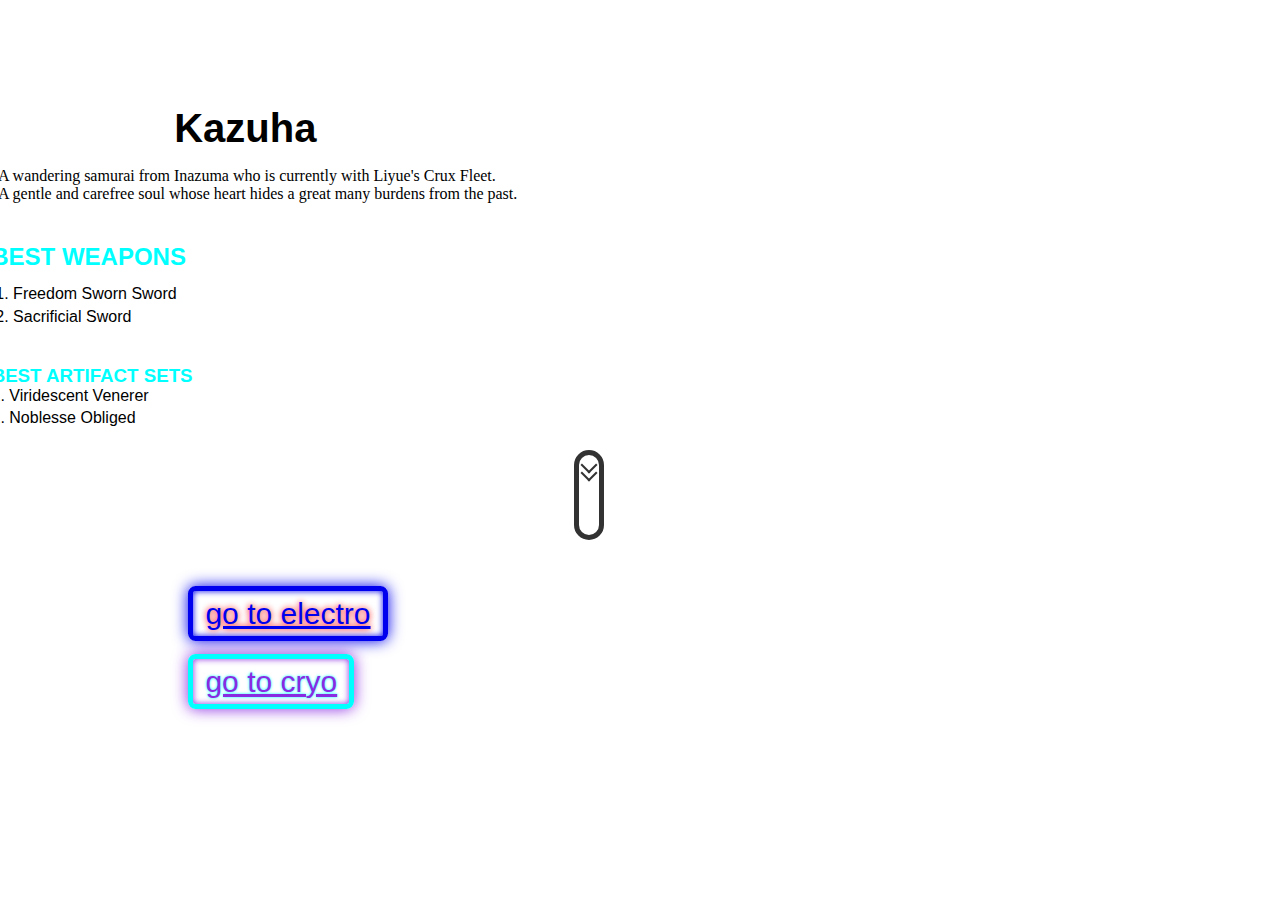
<file: index.html>
<!DOCTYPE html>
<html lang="en">
<head>
    <meta charset="UTF-8">
    <meta http-equiv="X-UA-Compatible" content="IE=edge">
    <meta name="viewport" content="width=device-width, initial-scale=1.0">

    <link rel="stylesheet" href="https://cdnjs.cloudflare.com/ajax/libs/font-awesome/6.1.2/css/all.min.css">
    <link rel="stylesheet" href="style.css">
    <title>Genshin The Best</title>
</head>
<body>
    <div class="slider-container">
        <div class="left-slide" >
            <div style="background-color: white;">
                <div class="XiaoName"><h1>Xiao</h1></div><br>
                <div class="XiaoPP"><p>A yaksha adeptus who defends Liyue.
                    Also heralded as the "Conqueror of Demons"<br>
                    and "Vigilant Yaksha".
                </p></div>
                <div class="weaponheader"><h2>BEST WEAPONS</h2></div><br>
                <div class="weaponsxiao">
                    <ol>
                        <li>Staff Of Homa<br></li>
                        <li>Deathmatch</li>
                        <li>Blackcliff Pole</li>
                    </ol>
                </div>

                <h3>BEST ARTIFACT SETS</h3><br>
                <div class="artifactsxiao">
                    <ol>
                        <li>Vermillion Hereafter<br></li>  
                    </ol>
                </div>
            </div>

            <div style="background-color: white;">
                <div class="VentiName"><h1 >Venti</h1></div>
                <div class="VentiPP"><p>One of the many bards in Mondstadt who freely wanders the city streets<br> and alleys. 
                </p></div>
                <div class="weaponheader"><h2>BEST WEAPONS</h2></div>
                <div class="weaponsventi">
                    <ol>
                        <li style="padding-bottom: 2px;">The Stringless</li>
                        <li style="padding-top: 2px;">WindBlume Ode</li>
                    </ol>
                </div>
                <br>
                <h3>BEST ARTIFACT SETS</h3><br>
                <div class="artifactsventi">
                    <ol>
                        <li>Viridescent Venerer<br></li>
                    </ol>
                </div>
            </div>

            <div style="background-color: white;">
                <div class="KazuhaName"><h1 >Kazuha</h1></div>
                <div class="KazuhaPP"><p>A wandering samurai from Inazuma who is currently with Liyue's Crux Fleet.<br>
                   A gentle and carefree soul whose heart hides a great many burdens from the past. 
                </p></div>
                <div class="weponheader"><h2>BEST WEAPONS</h2></div>
                <div class="weapons">
                    <ol style="margin-left: -40px;">
                        <li style="padding-bottom: 5px;">Freedom Sworn Sword<br></li>
                        <li style="padding-bottom:5px">Sacrificial Sword</li>
                    </ol>
                </div>
                <br>
                <div class="artifactheader"><h3>BEST ARTIFACT SETS</h3></div><br>
                <div class="artifacts">
                    <ol>
                        <li style="padding-bottom: 2px;">Viridescent Venerer<br></li>
                        <li style="padding-top:2px;">Noblesse Obliged</li>
                        <!-- <button type="button" onclick="window.location.href='electro.html'">electro</button> -->
                    </ol>
                </div>
                <div class="buttonforredirect">
                <a href='electro.html' class="electrodiv">go to electro</a>
                <br><br>
                <a href='cryo.html' class="cryodiv">go to cryo</a>
                
            </div>

                
                
            </div>
        </div>
        <div class="action-buttons">
            <button class="down-button">
            
            </button>
            <button class="up-button">
                <!-- <i class="fas fa-arrow-up"></i> -->
            </button>
        </div>
        <div class="right-slide">
            <!-- images -->
            <div style="background-image: url(https://ftw.usatoday.com/wp-content/uploads/sites/90/2022/07/genshin-impact-kazuha-header-1.jpg?w=1000&h=600&crop=1);">
            </div>

            <div style="background-image: url(https://assets2.rockpapershotgun.com/genshin-impact-venti-pull.jpg/BROK/resize/1920x1920%3E/format/jpg/quality/80/genshin-impact-venti-pull.jpg);">
            </div>

            <div style="background-image: url(https://assets.reedpopcdn.com/Genshin-Impact-Xiao-Banner-character-and-weapon-drop-rates%2C-4-Stars-characters%2C-Xiao-Banner-end-date.jpg/BROK/thumbnail/1200x1200/quality/100/Genshin-Impact-Xiao-Banner-character-and-weapon-drop-rates%2C-4-Stars-characters%2C-Xiao-Banner-end-date.jpg);">
            </div>
        </div>
        





    </div>




    <script src="genshin.js"></script>
</body>
</html>
</file>
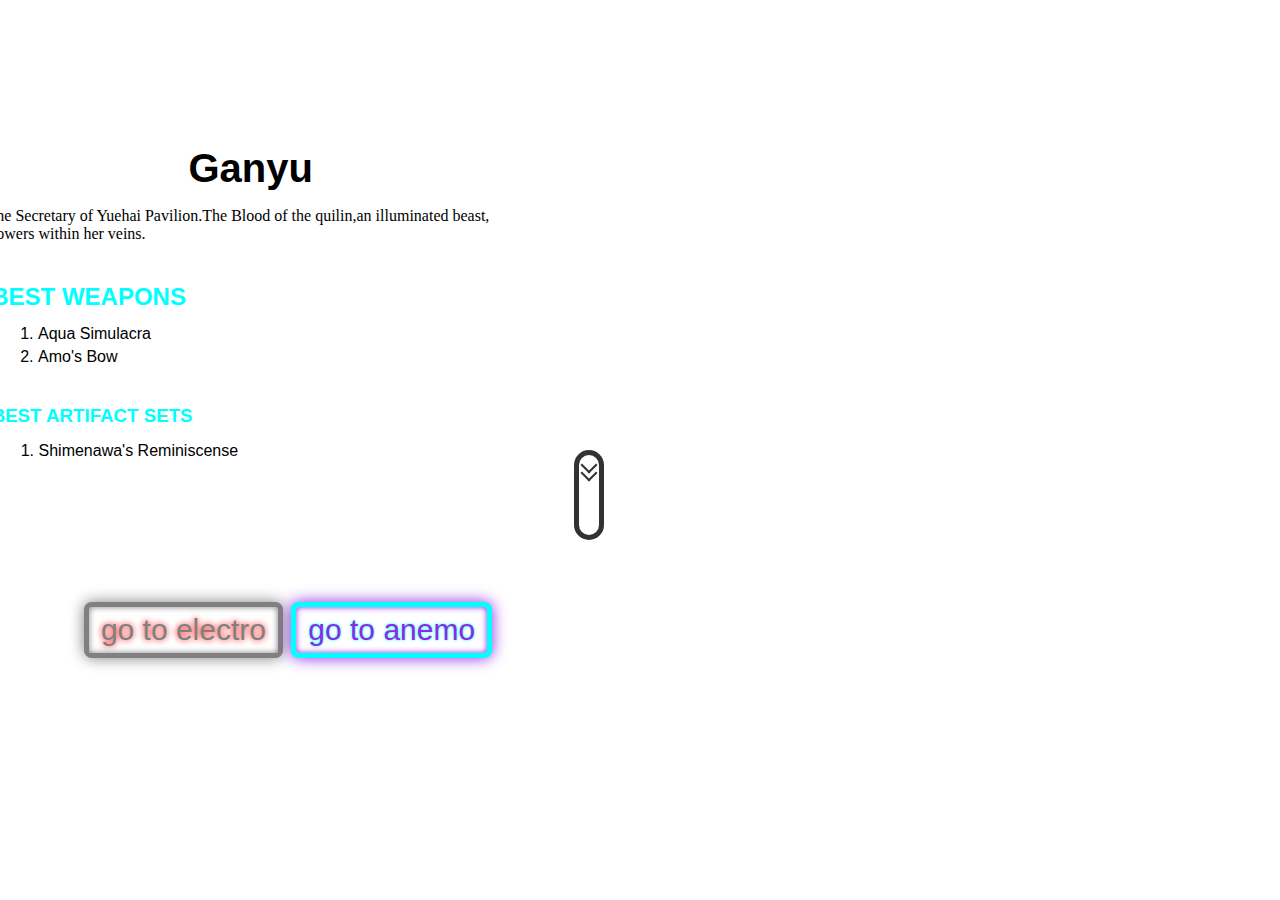
<file: cryo.html>
<!DOCTYPE html>
<html lang="en">
<head>
    <meta charset="UTF-8">
    <meta http-equiv="X-UA-Compatible" content="IE=edge">
    <meta name="viewport" content="width=device-width, initial-scale=1.0">

    <link rel="stylesheet" href="https://cdnjs.cloudflare.com/ajax/libs/font-awesome/6.1.2/css/all.min.css">
    <link rel="stylesheet" href="style.css">
    <title>Genshin The Best</title>
</head>
<body>
    <div class="slider-container">
        <div class="left-slide" >
            <div style="background-color: white;">
                <div class="EulaName"><h1>Eula</h1></div><br>
                <div class="EulaPP"><p>The Spindrift Knight and the Captain of the Knights of Favonius<br>
                    Reconaissance Company.
                </p></div>
                <div class="weaponheader"><h2>BEST WEAPONS</h2></div><br>
                <div class="weaponseula">
                    <ol>
                        <li>Song Of Broken Pines</li>
                        <li>Wolf's GraveStone</li>
                        <li>The Unforged</li>
                    </ol>
                </div>

                <h3>BEST ARTIFACT SETS</h3><br>
                <div class="artifactseula">
                    <ol>
                        <li>Pale Flame</li>  
                    </ol>
                </div>
            </div>

            <div style="background-color: white;">
                <div class="VentiName"><h1 >Ayaka</h1></div>
                <div class="AyakaPP"><p>Daughter of the Yashiro Commission's Kamisato Clan.
                    Dignified and elegant<br>as well as wise and strong. 
                </p></div>
                <div class="weaponheader"><h2>BEST WEAPONS</h2></div>
                <div class="weaponsayaka">
                    <ol>
                        <li style="padding-bottom: 2px;">Mistsplitter Reforged</li>
                        <li style="padding-top: 2px;">Blackcliff LongSword</li>
                    </ol>
                </div>
                <br>
                <h3>BEST ARTIFACT SETS</h3><br>
                <div class="artifactsayaka">
                    <ol>
                        <li>Blizarrd Strayer</li>
                        <li>Glaidator's Finale</li>
                    </ol>
                </div>

                
            </div>

            <div style="background-color: white;">
                <div class="KazuhaName"><h1 >Ganyu</h1></div>
                <div class="GanyuPP"><p>The Secretary of Yuehai Pavilion.The Blood of the 
                    quilin,an illuminated beast,<br>flowers within her veins. 
                </p></div>
                <div class="weponheader"><h2>BEST WEAPONS</h2></div>
                <div class="weapons">
                    <ol style="margin-left:-250px">
                        <li style="padding-bottom: 5px;">Aqua Simulacra<br></li>
                        <li style="padding-bottom:5px">Amo's Bow</li>
                    </ol>
                </div>
                <br>
                <div class="artifactheader"><h3>BEST ARTIFACT SETS</h3></div><br>
                <div class="artifactsganyu">
                    <ol>
                        <li style="padding-bottom: 2px;">Shimenawa's Reminiscense</li>
                        <!-- <button type="button" onclick="window.location.href='electro.html'">electro</button> -->
                    </ol>
                </div>
                <div class="buttonforredirect">
                    <button onclick="window.location.href='electro.html'" class="electrodiv">go to electro</button>
                    <button onclick="window.location.href='index.html'" class="anemodiv">go to anemo</button>
                </div>

                
                
            </div>
        </div>
        <div class="action-buttons">
            <button class="down-button">

            </button>
            <button class="up-button">
                <!-- <i class="fas fa-arrow-up"></i> -->
            </button>
        </div>
        <div class="right-slide">
            <!-- images -->
            <div style="background-image: url(https://www.insidesport.in/wp-content/uploads/2022/01/dfsddddd.jpg?w=690);">
            </div>

            <div style="background-image: url(https://www.pcgamesn.com/wp-content/uploads/2022/04/genshin-impact-ayaka-banner-release-time-rerun.jpg);">
            </div>

            <div style="background-image: url(https://www.wepc.com/wp-content/uploads/2021/12/genshin_eula3.jpg);">
            </div>
        </div>
        





    </div>




    <script src="genshin.js"></script>
</body>
</html>
</file>
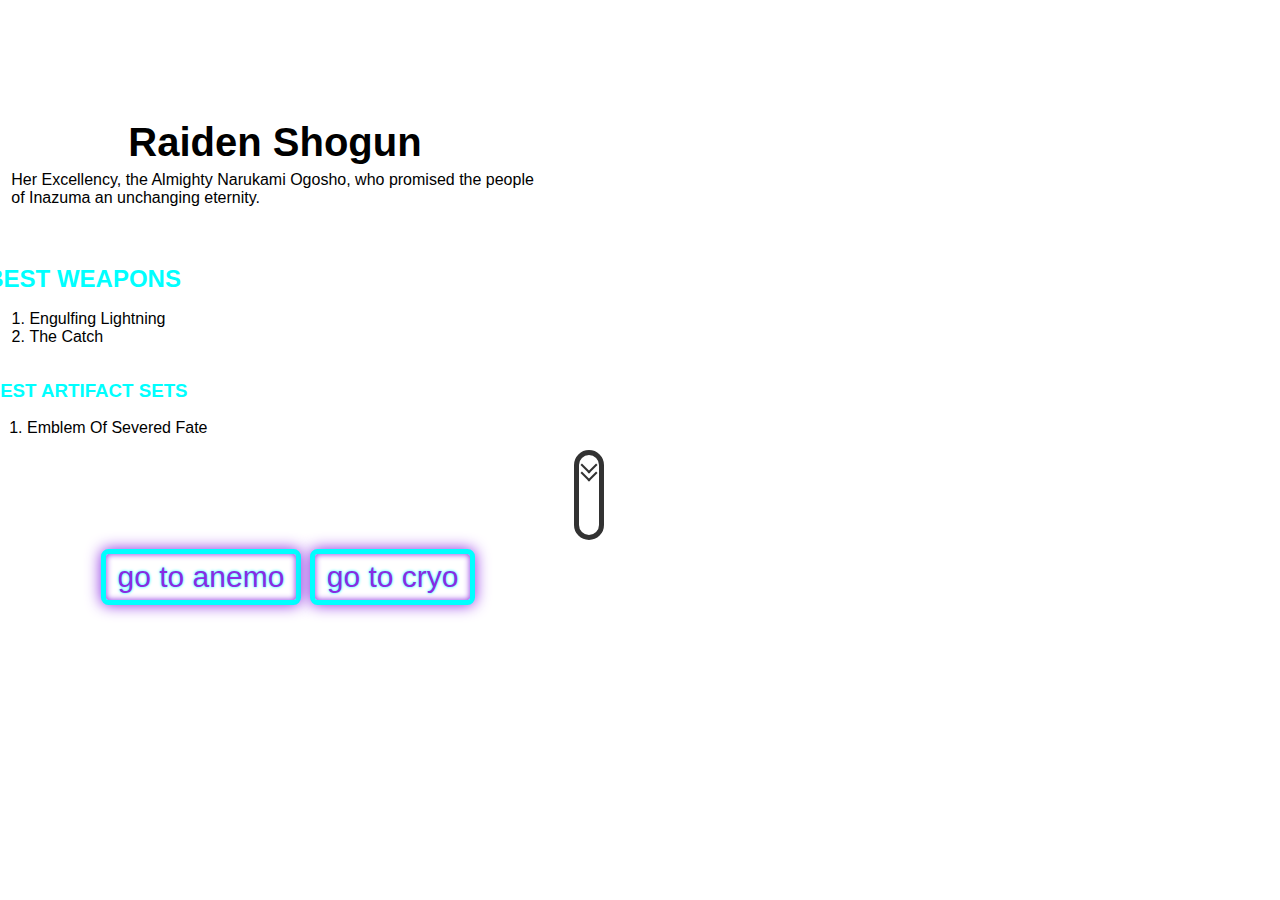
<file: electro.html>
<!DOCTYPE html>
<html lang="en">
<head>
    <meta charset="UTF-8">
    <meta http-equiv="X-UA-Compatible" content="IE=edge">
    <meta name="viewport" content="width=device-width, initial-scale=1.0">
    <title>Document</title>

    <link rel="stylesheet" href="https://cdnjs.cloudflare.com/ajax/libs/font-awesome/6.1.2/css/all.min.css">
    <link rel="stylesheet" href="style.css">
    <title>Genshin The Best</title>
</head>
<body>
    <div class="slider-container">
        <div class="left-slide" >
            <div style="background-color: white;">
                <div class="FischlName"><h1>Fischl</h1></div>
                <p style="margin-left:-100px ;">A mysterious girl who calls herself "Prinzessin der verurteilung<br>and travels with
                    a night raven named "Oz".
                </p>
                <h2>BEST WEAPONS</h2>
                <div class="weaponsFischl">
                   <ol>
                        <li>Polar Star</li>
                        <li>Skyward Harp</li>
                    </ol>
                </div>

                <h3>BEST ARTIFACT SETS</h3><br>
                <div class="artifactsxiao">
                    <ol>
                        <li>Gladiator's Finale</li>  
                    </ol>
                </div>
            </div>

            <div style="background-color: white;">
                <div class="MikoName"> <h1 >Yae Miko</h1></div>
                <p style="margin-left:-90px ;">Guuji of the Grand Narukami Shrine.<br>Her elegant appearance belies an intelligent and cunning personality.
                </p>
                <h2>BEST WEAPONS</h2><br>
                <div class="weaponsventi">
                    <ol>
                        <li>Kagura's Verity</li>
                        <li>Skyward Atlas</li>
                        <li>The Wildsith</li>
                    </ol>
                </div>
                <h3>BEST ARTIFACT SETS</h3><br>
                <div class="artifactsventi">
                    <ol>
                        <li>Thundering Fury<br></li>
                        
                    </ol>
                </div>
            </div>

            <div style="background-color: white;">
                <div class="RaidenName"><h1 >Raiden Shogun</h1></div>
                <p style="margin-left: -10px;">Her Excellency, the Almighty Narukami Ogosho, who promised the people
                 <br>of Inazuma an unchanging eternity.
                </p><br>
                <div class="weaponheader"><h2>BEST WEAPONS</h2></div>
                <div class="weapons">
                    <ol style="padding-top: 10px;">
                        <li>Engulfing Lightning</li>
                        <li>The Catch</li>
                    </ol>
                </div>
                <br>
                <h3>BEST ARTIFACT SETS</h3>
                <div class="artifacts">
                    <ol style="margin-left:-100px">
                        <li style="margin-top: -120px;">Emblem Of Severed Fate</li>               
                    </ol>
                </div>
                <div class="buttonforredirect">
                    <button onclick="window.location.href='index.html'" class="anemodiv">go to anemo</button>
                    <button onclick="window.location.href='cryo.html'" class="cryodiv">go to cryo</button>
                </div>
            </div>
        </div>
        <div class="action-buttons">
            <button class="down-button">
                
            </button>
            <button class="up-button">
                <!-- <i class="fas fa-arrow-up"></i> -->
            </button>
        </div>
        <div class="right-slide">
            <!-- images -->
            <div style="background-image: url(https://staticg.sportskeeda.com/editor/2022/03/3f61c-16461734505745-1920.jpg);">
            </div>

            <div style="background-image: url(https://www.pcgamesn.com/wp-content/uploads/2021/12/FH8kAB2acAcvOc8-copy.jpg  );">
            </div>

            <div style="background-image: url(https://www.gamerstopia.com/wp-content/uploads/Fischl-Genshin-Impact-FB-Twitter-OG.jpg);">
            </div>
        </div>
        





    </div>




    <script src="genshin.js"></script>
</body>
</html>
</file>
<file: style.css>
*{
    box-sizing: border-box;
    margin: 0;
    padding: 0;
}

body{
    font-family: sans-serif;
    height: 100vh; 
}


.slider-container{
    position: relative;
    overflow: hidden;
    width: 100vw;
    height: 100vh;
}

.left-slide{
    height: 100%;
    width: 45%;
    position: absolute;
    top: 0;
    left: 0;
    transition: transform 0.5s ease-in-out;
}

.left-slide > div{
    height: 100%;
    width: 100%;
    display: flex;
    flex-direction: column;
    align-items: center;
    justify-content: center;
    color: black;
}

.left-slide h1{
    transform: translate(-30%, -370%);
    font-size: 40px;
    margin-bottom: 10px;
    margin-top: -30px;
    color: black;
}

.left-slide p{
    transform: translate(-2%, -500%);
}

.left-slide h2{
    transform: translate(-105%, -500%);
    color: aqua;
}
.left-slide h3{
    transform: translate(-100%, -600%);
    color: aqua;
}

.artifacts{
    transform: translate(-150%, -400%);
    margin-top: 5px;
    margin-bottom: 10px;
}

.KazuhaName{
    margin-top: 100px;
    /* margin-bottom: 10px; */
}
.VentiName{
    margin-bottom:20px;
    padding-bottom: 10px;
}

.XiaoName{
    margin-top: 10px;
    /* margin-bottom: 10px; */
}

.RaidenName{
    margin-top: 20px;
    margin-left: 150px;
    padding-bottom: 10px;
    /* margin-bottom: 10px; */
}

.FischlName{
    margin-top: 10px;
    padding-bottom: 10px;
    /* margin-bottom: 10px; */
}
.MikoName{
    margin-top: 10px;
    padding-bottom: 10px;
    /* margin-bottom: 10px; */
}
.artifactheader{
    padding-left: 10px;
    padding-bottom: 5px;
}


.KazuhaPP{
    font-family: 'Times New Roman', Times, serif;
    margin-top: 20px;
    margin-left: -40px;
    font-size: medium;
    
}

.VentiPP{
    font-family: 'Times New Roman', Times, serif;
    padding-top:1px;
    padding-right: 100px;
    font-size: medium;
    
}

.XiaoPP{
    font-family: 'Times New Roman', Times, serif;
    padding-right: 50px;
    font-size: medium;
    
}

.GanyuPP{
    font-family: 'Times New Roman', Times, serif;
    margin-top: 20px;
    margin-left: -80px;
    font-size: medium;
}

.AyakaPP{
    font-family: 'Times New Roman', Times, serif;
    margin-top: 20px;
    margin-left: -80px;
    font-size: medium;
    
}

.EulaPP{
    font-family: 'Times New Roman', Times, serif;
    margin-top: 20px;
    margin-left: -140px;
    font-size: medium;
}


.weapons{
    transform: translate(-140%,-300%);
    margin-top: 5px;
    margin-bottom: 10px;
}

.weaponsayaka{
    transform: translate(-120%,-350%);
}

.weaponseula{
    transform: translate(-120%,-290%);
}

.artifactseula{
    transform: translate(-280%,-800%);
}


.artifactsayaka{
    transform: translate(-160%,-350%);
}
.artifactsventi{
    transform: translate(-150%, -800%);
    margin-top: 5px;
    margin-bottom: 10px;
}


.weaponsventi{
    transform: translate(-180%, -300%);
    margin-top: 5px;
    margin-bottom: 10px;
}

.weaponsFischl{
    transform: translate(-200%,-400%);
    margin-top: 5px;
    margin-bottom: 10px;
}
.artifactsxiao{
    transform: translate(-150%, -800%);
    margin-top: 5px;
    margin-bottom: 10px;
}

.artifactsganyu{
    transform: translate(-75%, -700%);
}


.weaponsxiao{
    transform: translate(-230%, -300%);
    margin-top: 5px;
    margin-bottom: 10px;
}
/* .left-slide ol{
    transform: translate(-150%, -300%);
    
}

.left-slide li{
    transform: translate(0%,600%);
    margin-top: 5px;
    margin-bottom: 10px;
} */

.right-slide{
    height: 100%;
    position: absolute;
    top:0;
    left: 45%;
    width: 55%;
    transition: transform 0.5s ease-in-out;
}

.right-slide > div{
    background-repeat: no-repeat;
    background-size: cover;
    background-position: center;
    height: 100%;
    width: 100%;
}

button{
    background-color: white;
    border: none;
    color: gray;
    cursor: pointer;
    font-size: 30px;
    padding: 15;
}

button:hover{
    color: #222;
}

button:focus
{
    outline: none;
}



.slider-container .action-buttons button{
    position: absolute;
    left: 45%;
    top: 50%;
    z-index: 100;
}

.slider-container .action-buttons .down-button{
    transform: translateX(-220%);
    /* border-top-left-radius: 5px;
    border-bottom-left-radius: 5px; */
    height: 90px;
    opacity: 80%;
  width: 30px;
  border: 5px solid black;
  position: absolute;
  left: 50%;
  bottom: 20px;
  border-radius: 50px;
  cursor: pointer;
}



.down-button::before,
.down-button::after {
  content: "";
  position: absolute;
  top: 20%;
  left: 50%;
  height: 10px;
  width: 10px;
  transform: translate(-50%, -100%) rotate(45deg);
  border: 2px solid black;
  border-top: transparent;
  border-left: transparent;
  animation: scroll-down 1s ease-in-out infinite;
}

.down-button::before {
  top: 30%;
  animation-delay: 0.3s;
  /* animation: scroll-down 1s ease-in-out infinite; */
}

@keyframes scroll-down {
  0% {
    /* top:20%; */
    opacity: 0;
  }

  30% {
    opacity: 1;
  }

  60% {
    opacity: 1;
  }

  100% {
    top: 90%;
    opacity: 0;
  }
}




.slider-container .action-buttons .up-button{
    transform: translateY(-100%);
    border-bottom-right-radius: 5px;
    border-top-right-radius: 5px;
    
}


.buttonforredirect{
    font-size: 30px;
}

.weponheader{
    padding-left: 10px;
    padding-bottom: 7px;
}

.electrodiv{
    color: paleviolet;
    border: 5px solid;
    padding: 0.2em 0.4em;
    border-radius: 0.25em;
    text-shadow: 0 0 0.2em red;
    box-shadow: 
    inset 0 0 0.2em 0 currentColor,
    0 0 0.5em 0;
}

.electrodiv:focus{
    background-color: currentColor;
    background-color: white;
    text-shadow: 0;
}


.electrodiv::after{

content: '';
position: absolute;
background-color: red;

}



.cryodiv{
    color: blueviolet;
    border: 5px solid aqua;
    padding: 0.2em 0.4em;
    border-radius: 0.25em;
    text-shadow: 0 0 0.1em aqua;
    box-shadow: 
    inset 0 0 0.2em 0 currentColor,
    0 0 0.5em 0;
}

.cryodiv:focus{
    background-color: currentColor;
    background-color: white;
    text-shadow: 0;
}

.anemodiv{
    color: blueviolet;
    border: 5px solid aqua;
    padding: 0.2em 0.4em;
    border-radius: 0.25em;
    text-shadow: 0 0 0.1em aqua;
    box-shadow: 
    inset 0 0 0.2em 0 currentColor,
    0 0 0.5em 0;
}

.anemodiv:focus{
    background-color: currentColor;
    background-color: white;
    text-shadow: 0;
}


.cryodiv:focus{
    background-color: currentColor;
    background-color: white;
    text-shadow: 0;
}
</file>
